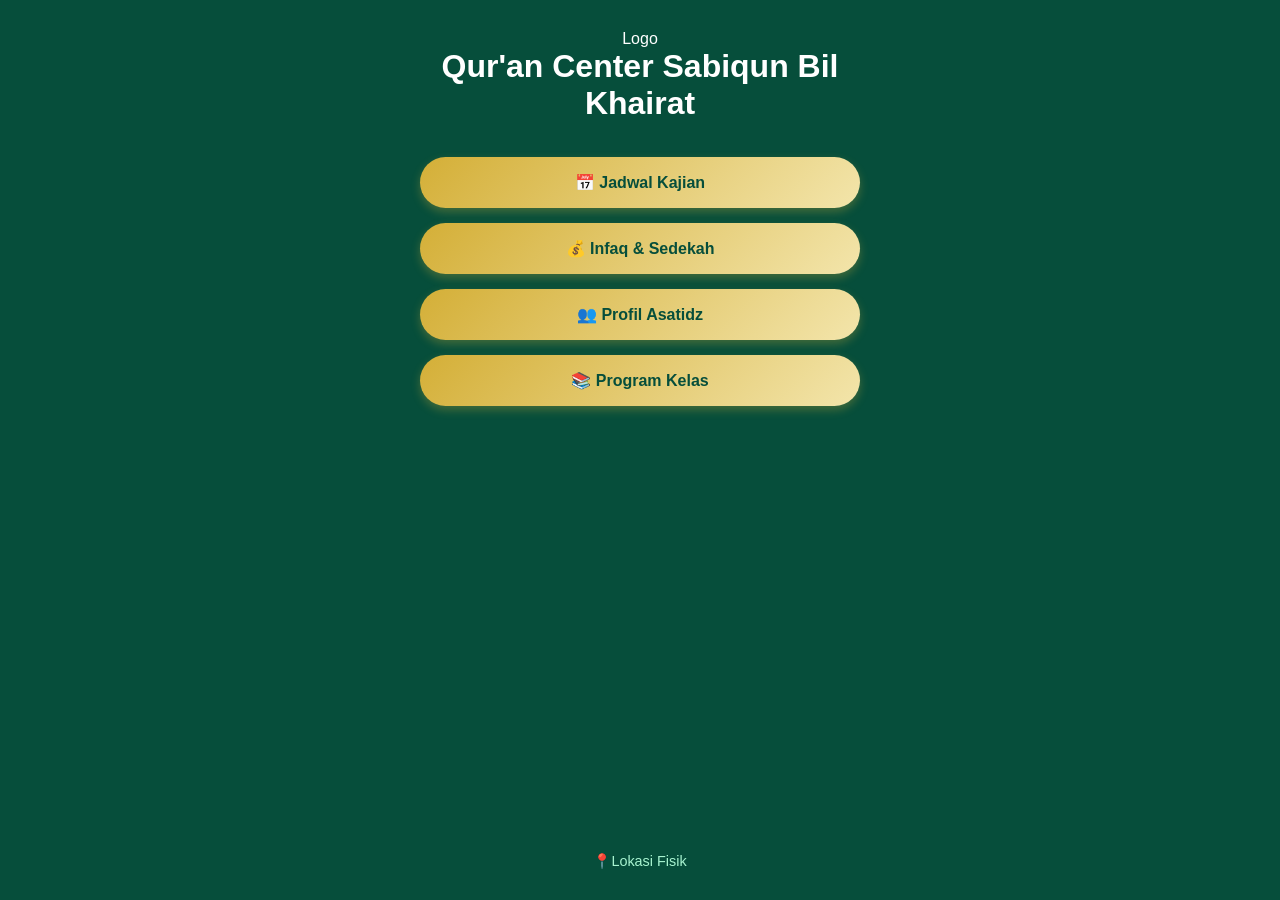
<file: Index.html>
<!DOCTYPE html>
<html lang="id">
<head>
    <meta charset="UTF-8">
    <meta name="viewport" content="width=device-width, initial-scale=1.0">
    <title>Qur'an Center Sabiqun Bil Khairat</title>
    <link rel="stylesheet" href="style.css">
</head>
<body>
    <div class="container">
        
        <header>
            <div class="logo-placeholder">Logo</div>
            <h1>Qur'an Center Sabiqun Bil Khairat</h1>
        </header>

        <main class="menu-list">
            <a href="#" class="menu-btn">📅 Jadwal Kajian</a>
            <a href="#" class="menu-btn">💰 Infaq & Sedekah</a>
            <a href="#" class="menu-btn">👥 Profil Asatidz</a>
            <a href="#" class="menu-btn">📚 Program Kelas</a>
        </main>

        <footer>
            <p>📍Lokasi Fisik </p> 
        </footer>

    </div>
</body>
</html>
</file>
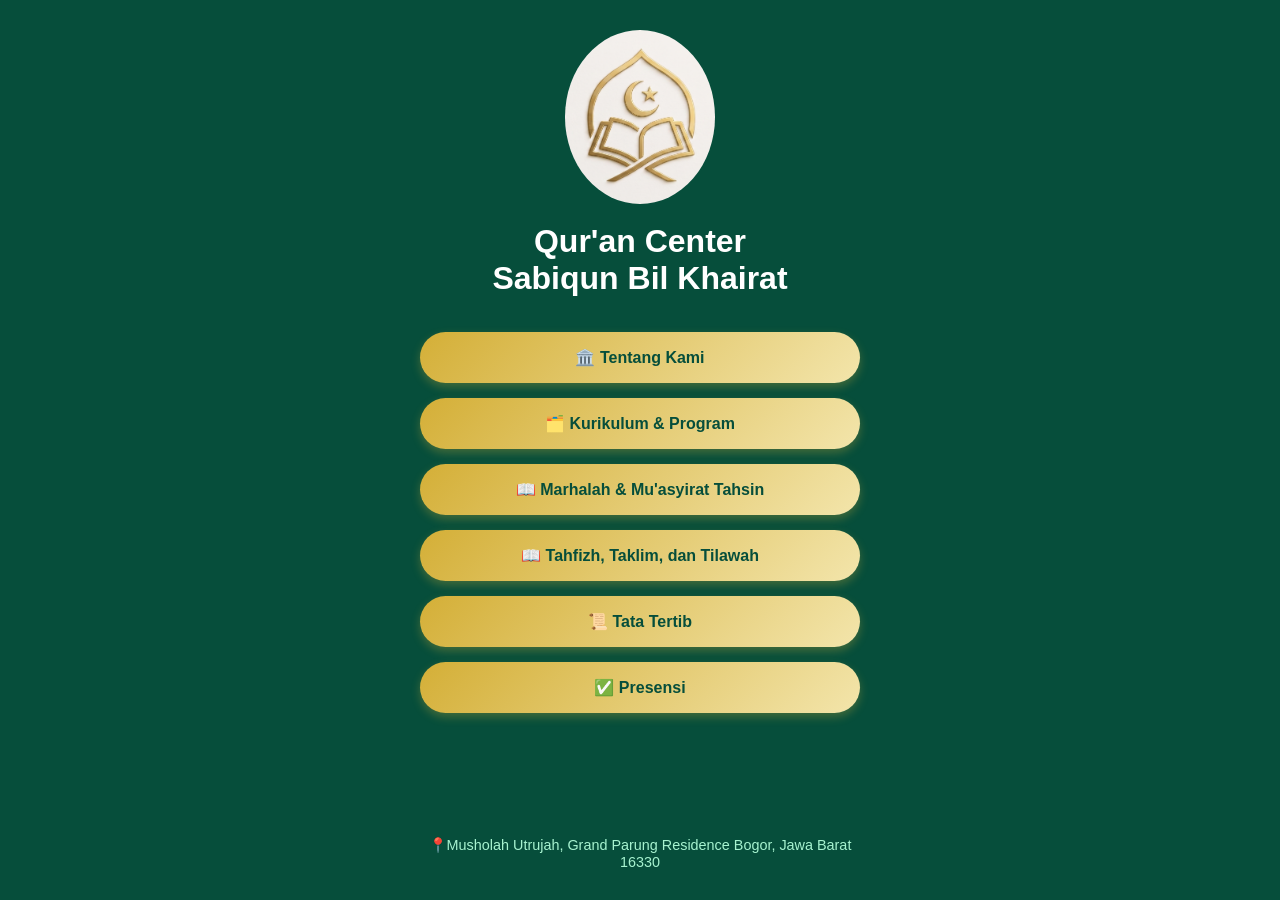
<file: index.html>
<!DOCTYPE html>
<html lang="id">
<head>
    <meta charset="UTF-8">
    <meta name="viewport" content="width=device-width, initial-scale=1.0">
    <title>Qur'an Center Sabiqun Bil Khairat</title>
    <link rel="stylesheet" href="style.css">
</head>
<body>
    <div class="container">
        
        <header>
            <img src="images/Logo/Logo only.png" alt="Logo Qur'an Center" class="logo">
            <h1>Qur'an Center</h1>
            <h1>Sabiqun Bil Khairat</h1>
            <h1></h1>
        </header>

        <main class="menu-list">
            <a href="#" class="menu-btn">🏛️ Tentang Kami</a>
            <a href="#" class="menu-btn">🗂️ Kurikulum & Program</a>
            <a href="#" class="menu-btn">📖 Marhalah & Mu'asyirat Tahsin</a>
            <a href="#" class="menu-btn">📖 Tahfizh, Taklim, dan Tilawah</a>
            <a href="#" class="menu-btn">📜 Tata Tertib</a>
            <a href="#" class="menu-btn">✅ Presensi</a>
        </main>

        <footer>
            <p>📍Musholah Utrujah, Grand Parung Residence Bogor, Jawa Barat 16330 </p> 
        </footer>

    </div>
</body>
</html>
</file>
<file: style.css>
/* Mengatur ulang margin dasar agar rapi */
* {
    margin: 0;
    padding: 0;
    box-sizing: border-box;
    font-family: 'Segoe UI', Tahoma, Geneva, Verdana, sans-serif;
}

/* Background utama halaman */
body {
    background-color: #064E3B; /* Hijau Zamrud Gelap */
    color: white;
    display: flex;
    justify-content: center; /* Memastikan posisi di tengah untuk layar laptop */
}

/* Pengaturan pembungkus konten (Penting untuk layout adaptif) */
.container {
    width: 100%;
    max-width: 480px; /* Ukuran maksimal menyerupai layar HP */
    min-height: 100vh;
    padding: 30px 20px;
    text-align: center;
    display: flex;
    flex-direction: column;
}

/* Pengaturan Gambar Logo */
.logo {
    width: 150px;       /* Lebar logo */
    height: auto;        /* Agar proporsi gambar terjaga */
    display: circular; /* Membuat logo berbentuk lingkaran */
    margin: 0 auto 15px auto;
    border-radius: 50%; /* Membuat logo berbentuk lingkaran */
}

/* Desain Menu/Tombol */
.menu-list {        
    display: flex;
    flex-direction: column;
    margin-top: 35px;
    gap: 15px; /* Jarak vertikal antar tombol */
    flex-grow: 1; /* Mendorong footer ke bawah */
}

.menu-btn {
    background: linear-gradient(135deg, #D4AF37, #F3E5AB); /* Gradasi Emas */
    color: #064E3B; /* Teks hijau gelap */
    text-decoration: none;
    padding: 16px 20px;
    border-radius: 30px; /* Membuat ujung tombol membulat */
    font-weight: bold;
    font-size: 1rem;
    box-shadow: 0 4px 10px rgba(212, 175, 55, 0.3); /* Efek glowing tipis */
    transition: transform 0.2s; /* Animasi saat diklik */
}

.menu-btn:hover {
    transform: scale(1.05); /* Membesar sedikit saat kursor menyentuh tombol */
}

/* Desain Footer */
footer { margin-top: 40px; font-size: 0.9rem; color: #A7F3D0; }
</file>
